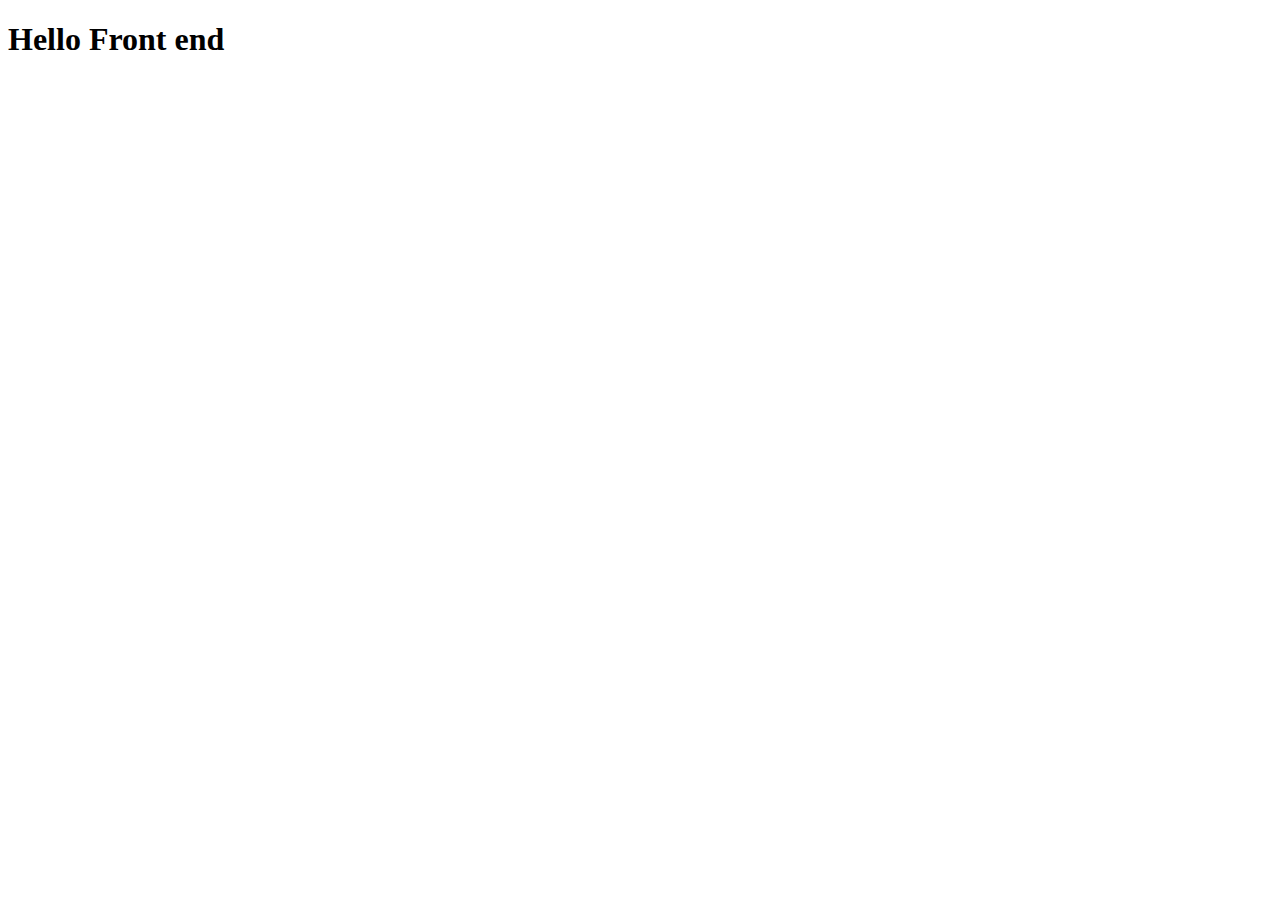
<file: my-svelte-project/index.html>
<!DOCTYPE html>
<html>
  <head>
    <title>My first Svelte app</title>
  </head>
  <body>
    <main></main>
    <script src='hello.js'></script>
    <script>
      var app = new hello({
        target: document.querySelector('main'),
        data: {
          name: 'Front end'
        }
      })
    </script>
  </body>
</html>
</file>
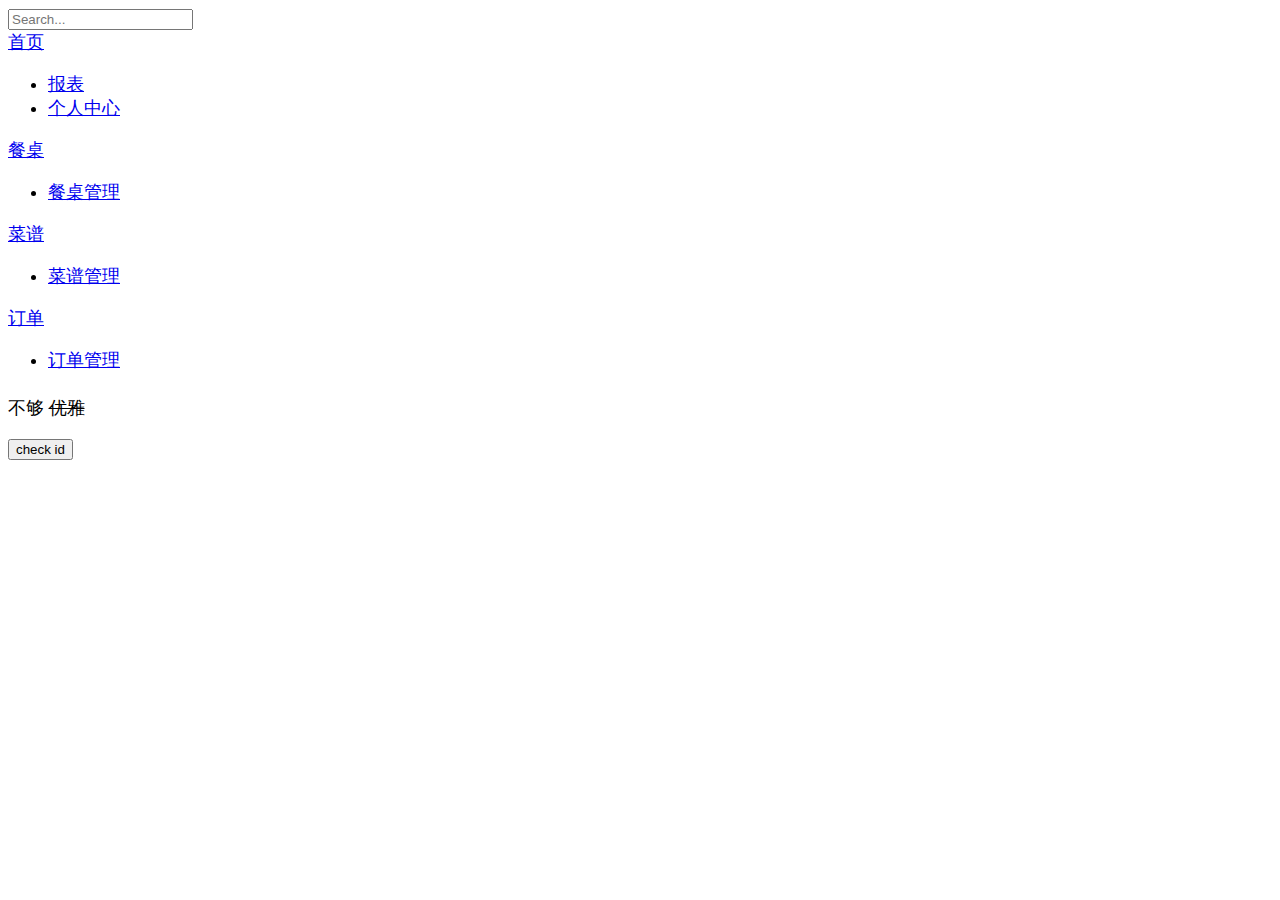
<file: check_js.html>
<!DOCTYPE html>
<html>
<head>
  <meta charset="utf-8">
<script type="text/javascript" src="http://apps.bdimg.com/libs/jquery/2.1.1/jquery.min.js">
</script>
<script type="text/javascript" src="demo.js" ></script>
</head>
<body>
  <span style="font-size:18px;">
    <div class="sidebar-nav">
          <form class="search form-inline">
              <input type="text" placeholder="Search...">
          </form>

          <a href="#dashboard-menu" class="nav-header" data-toggle="collapse"><i class="icon-dashboard"></i>首页</a>
          <ul id="dashboard-menu" class="nav nav-list collapse ">
              <li><a href="/WirelessOrder/home.do?flag=home">报表</a></li>
              <li><a href="/WirelessOrder/home.do?flag=grzx">个人中心</a></li>
          </ul>

          <a href="#table-menu" class="nav-header" data-toggle="collapse"><i class="icon-table"></i>餐桌
          </a>
          <ul id="table-menu" class="nav nav-list collapse in">
              <li ><a href="/WirelessOrder/table.do?flag=table">餐桌管理</a></li>
          </ul>
  </span>
          <a href="#menu-menu" class="nav-header collapsed" data-toggle="collapse"><i class="icon-reorder"></i>菜谱
           </a>
          <ul id="menu-menu" class="nav nav-list collapse">
              <li ><a href="/WirelessOrder/menu.do?flag=menu">菜谱管理</a></li>
          </ul>

          <a href="#order-menu" class="nav-header" data-toggle="collapse"><i class="icon-th-large"></i>订单</a>
          <ul id="order-menu" class="nav nav-list collapse">
              <li ><a href="/WirelessOrder/order.do?flag=order">订单管理</a></li>
          </ul>
      </div>

<h1 id="h01"></h1>
<p>
  不够
  <del>优雅</del>
</p>

<input id = "Odin" value="check id" type="button"/>
</body>
</html>
</file>
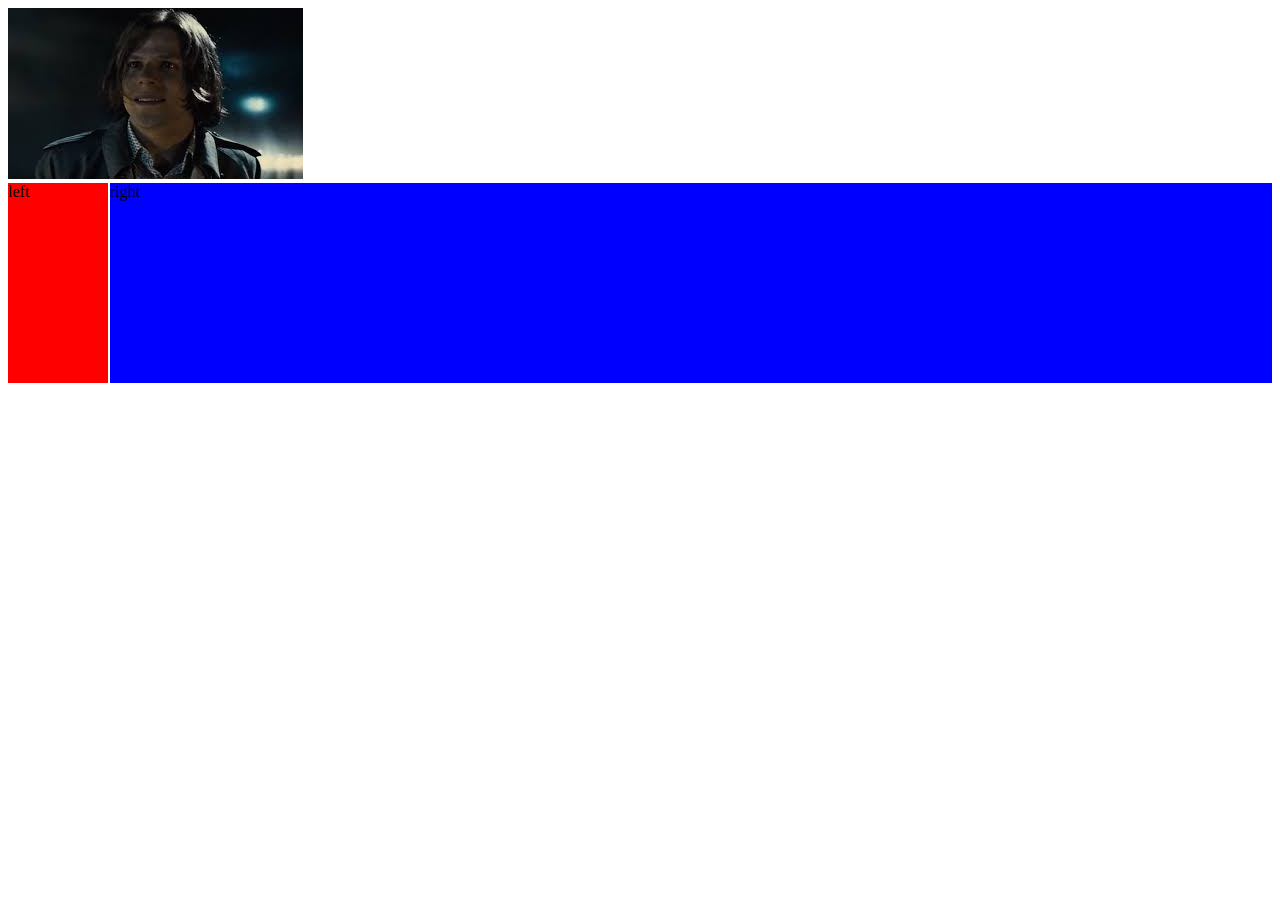
<file: dictator.html>
<!DOCTYPE html>
<html>
  <head>
    <meta charset="utf-8" />
    <title>My test page</title>
    <link rel="stylesheet" type="text/css" href="styles/style.css" />
  </head>
  <body>
    <img src="images/images.jpg" alt="My test image" />
    <div class="parent">
      <div class="left">
        left
      </div>
      <div class="rigth-fix">

        <div class="right">
          right
        </div>
      </div>

    </div>
  </body>
</html>
</file>
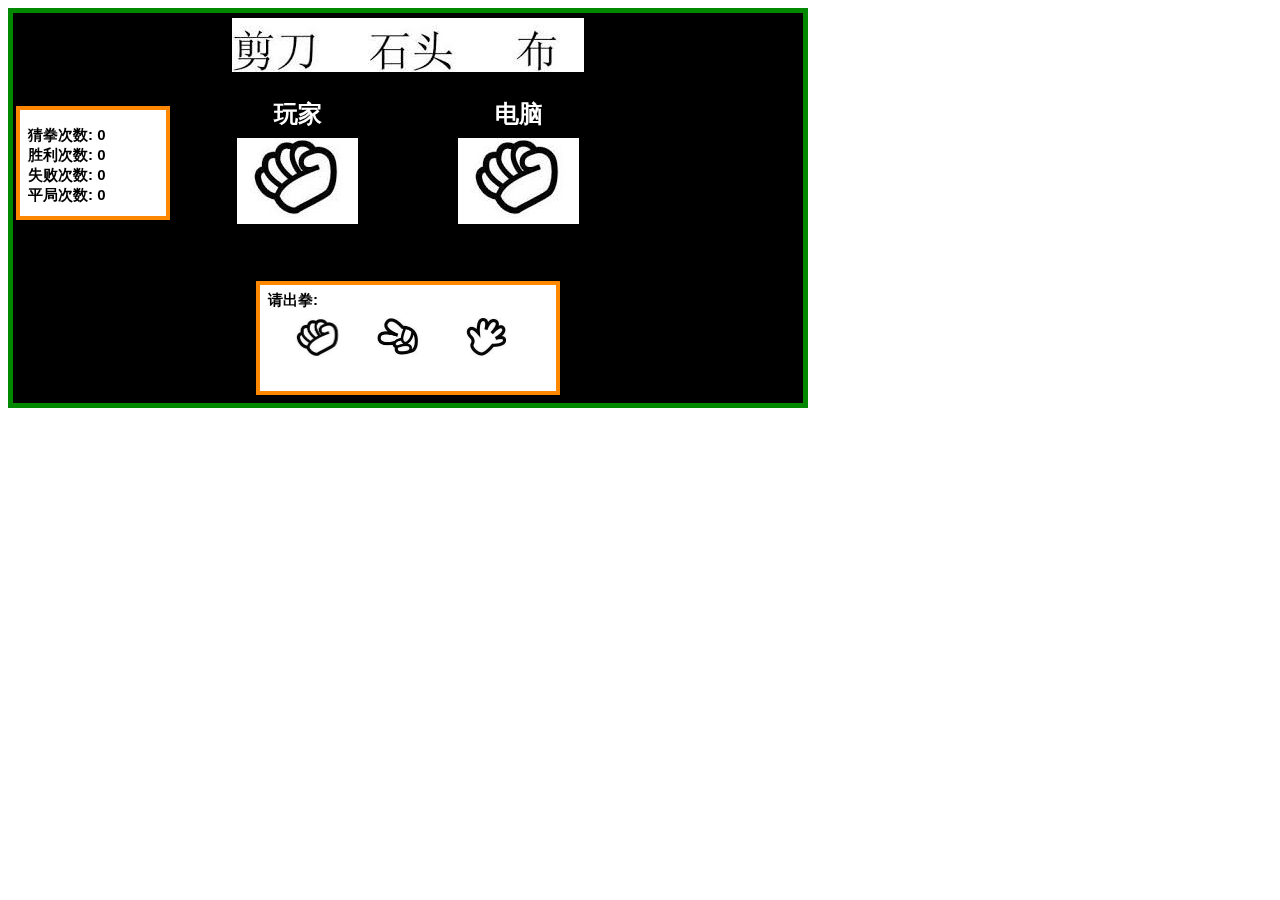
<file: jiandaoshitoubu.html>
<!DOCTYPE html>
<html>
  <head>
    <meta charset="utf-8">
    <script type="text/javascript" src="scripts/lufylegend-1.10.1.js">

    </script>
    <title></title>
  </head>
  <body>
      <div class="" id="tLegend">
        loading...
      </div>
      <script type="text/javascript">
        init(50, "tLegend", 800, 400, main);
        var backLayer,
         resultLayer,
         clickLayer,
         loadingLayer,
         selfBitmap,
         enemyBitmap,
         selfTextAll,
         selfTextWin,
         selfTextLoss,
         selfTextDraw,
         win = 0,
         loss = 0,
         draw = 0;
        var imgList = {};
        var imgData = new Array(
          {name: "title", path: "images/jsb.jpg"},
          {name: "s", path: "images/s.jpg"},
          {name: "j", path: "images/j.jpg"},
          {name: "b", path: "images/b.jpg"}
        );
        var showList = new Array();
        function main() {
          backLayer = new LSprite();
          addChild(backLayer);
          loadingLayer = new LoadingSample3();
          backLayer.addChild(loadingLayer);
          LLoadManage.load(
            imgData,
            function(progress){
              loadingLayer.setProgress(progress);
            },
            function(result){
              imgList = result;
              backLayer.removeChild(loadingLayer);
              loadingLayer = null;
              gameInit();
            }
          )

        }

        function gameInit() {
          showList.push(new LBitmapData(imgList["s"]));
          showList.push(new LBitmapData(imgList["j"]));
          showList.push(new LBitmapData(imgList["b"]));
          backLayer.graphics.drawRect(10, "#008800", [0, 0, LGlobal.width, LGlobal.height], true, "#000000");

          var titleBitmap = new LBitmap(new LBitmapData(imgList["title"]));
          titleBitmap.x = (LGlobal.width - titleBitmap.width)/2;
          titleBitmap.y = 10;
          backLayer.addChild(titleBitmap);

          selfBitmap = new LBitmap(showList[0]);
          selfBitmap.x = 400 - selfBitmap.width - 50;
          selfBitmap.y = 130;
          backLayer.addChild(selfBitmap);

          enemyBitmap = new LBitmap(showList[0]);
          enemyBitmap.x = 400 + 50;
          enemyBitmap.y = 130;
          backLayer.addChild(enemyBitmap);

          var nameText;
          nameText = new LTextField();
          nameText.text = "玩家";
          nameText.weight = "bolder";
          nameText.color = "#ffffff";
          nameText.size = 24;
          nameText.x = selfBitmap.x + (selfBitmap.width - nameText.getWidth())/2;
          nameText.y = 95;
          backLayer.addChild(nameText);

          nameText = new LTextField();
          nameText.text = "电脑";
          nameText.weight = "bolder";
          nameText.color = "#ffffff";
          nameText.size = 24;
          nameText.x = enemyBitmap.x + (enemyBitmap.width - nameText.getWidth())/2;
          nameText.y = 95;
          backLayer.addChild(nameText);

          initResultLayer();
          initClickLayer();
        }

        function initResultLayer() {
          resultLayer = new LSprite();
          resultLayer.graphics.drawRect(4, "#ff8800", [0,0,150,110], true, "#ffffff");
          resultLayer.x = 10;
          resultLayer.y = 100;
          backLayer.addChild(resultLayer);

          selfTextAll = new LTextField();
          selfTextAll.text = "猜拳次数: 0";
          selfTextAll.weight = "bolder";
          selfTextAll.x = 10;
          selfTextAll.y = 20;
          resultLayer.addChild(selfTextAll);

          selfTextWin = new LTextField();
          selfTextWin.text = "胜利次数: 0";
          selfTextWin.weight = "bolder";
          selfTextWin.x = 10;
          selfTextWin.y = 40;
          resultLayer.addChild(selfTextWin);

          selfTextLoss = new LTextField();
          selfTextLoss.text = "失败次数: 0";
          selfTextLoss.weight = "bolder";
          selfTextLoss.x = 10;
          selfTextLoss.y = 60;
          resultLayer.addChild(selfTextLoss);

          selfTextDraw = new LTextField();
          selfTextDraw.text = "平局次数: 0";
          selfTextDraw.weight = "bolder";
          selfTextDraw.x = 10;
          selfTextDraw.y = 80;
          resultLayer.addChild(selfTextDraw);
        }

        function initClickLayer() {
          clickLayer = new LSprite();
          clickLayer.graphics.drawRect(4, "#ff8800", [0,0,300,110], true, "#ffffff");
          var msgText = new LTextField();
          msgText.text = "请出拳: ";
          msgText.weight = "bolder";
          msgText.x = 10;
          msgText.y = 10;
          clickLayer.addChild(msgText);

          var btnShitou = getButton("s");
          btnShitou.x = 30;
          btnShitou.y = 35;
          clickLayer.addChild(btnShitou);
          btnShitou.addEventListener(LMouseEvent.MOUSE_UP, onclick);

          var btnJiandao = getButton("j");
          btnJiandao.x = 115;
          btnJiandao.y = 35;
          clickLayer.addChild(btnJiandao);
          btnJiandao.addEventListener(LMouseEvent.MOUSE_UP, onclick);

          var btnBu = getButton("b");
          btnBu.x = 200;
          btnBu.y = 35;
          clickLayer.addChild(btnBu);
          btnBu.addEventListener(LMouseEvent.MOUSE_UP, onclick);

          clickLayer.x = 250;
          clickLayer.y = 275;
          backLayer.addChild(clickLayer);
        }

        function getButton(value) {
          var btnUp = new LBitmap(new LBitmapData(imgList[value]));
          btnUp.scaleX = 0.5;
          btnUp.scaleY = 0.5;
          var btnOver = new LBitmap(new LBitmapData(imgList[value]));
          btnOver.scaleX = 0.5;
          btnOver.scaleY = 0.5;
          btnOver.x = 2;
          btnOver.y = 2;
          var btn = new LButton(btnUp, btnOver);
          btn.name = value;
          return btn;
        }

        var checkList = [
          [0, 1, -1],
          [-1, 0, 1],
          [1, -1, 0],
        ];
        function onclick(event, display) {
          var selfValuse, enemyValue;
          if (display.name === "s") {
            selfValue = 0;
          }
          else if (display.name === "j") {
            selfValue = 1;
          }
          else if (display.name === "b") {
            selfValue = 2;
          }
          enemyValue = Math.floor(Math.random() * 3);
          selfBitmap.bitmapData = showList[selfValue];
          enemyBitmap.bitmapData = showList[enemyValue];
          var result = checkList[selfValue][enemyValue];
          if (result === -1) {
            loss += 1;
          }
          else if (result === 1) {
            win += 1;
          }
          else {
            draw += 1;
          }
          selfTextWin.text = "胜利次数: " + win;
          selfTextLoss.text = "失败次数: " + loss;
          selfTextDraw.text = "平局次数: " + draw;
          selfTextAll.text = "猜拳次数: " + (win + loss + draw);
        }
        // function loadBitmapdata(event) {
        //   var bitmapdata = new LBitmapData(loader.content);
        //   var bitmap = new LBitmap(bitmapdata);
        //
        //   bitmap.x = 50;
        //   bitmap.y = 50;
        //   bitmap.rotate = 60;
        //   bitmap.alpha = 0.4;
        //   addChild(bitmap);
        // }
      </script>
  </body>

</html>
</file>
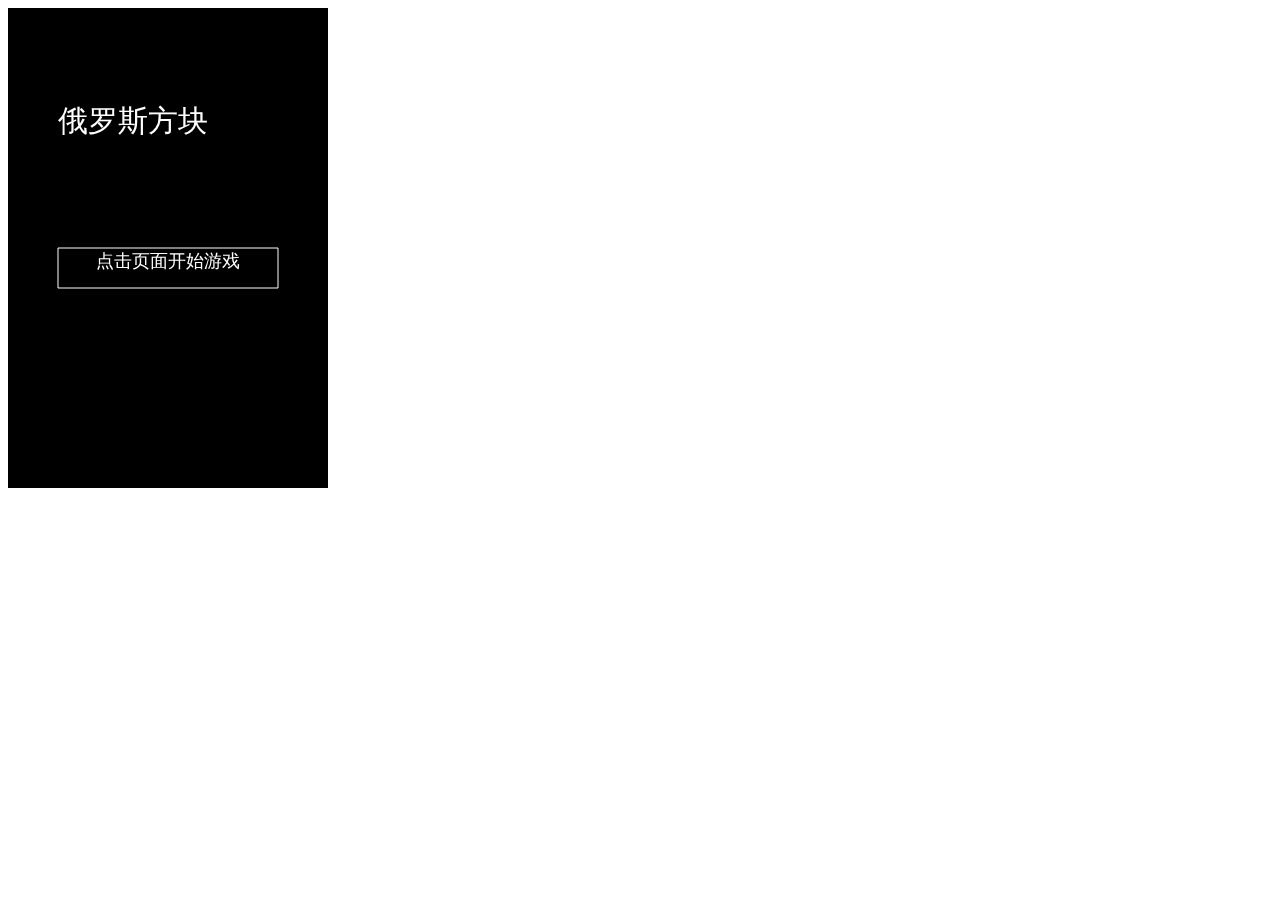
<file: tetris.html>
<!DOCTYPE html>
<html>
  <head>
    <meta charset="utf-8">
    <script type="text/javascript" src="scripts/lufylegend-1.10.1.js"></script>
    <script type="text/javascript" src="tetris_js/Box.js"></script>
    <title></title>
  </head>
  <body>
    <div class="" id="canvas">
      loading...
    </div>
    <script type="text/javascript">
      init(30, "canvas", 320, 480, main, LEvent.INIT);
      var loadingLayer, backLayer, graphicsMap, nextLayer;
      var imgList = {};
      var imgData = new Array(
        {name: "backImage", path: "images/backImage.png"},
        {name: "r1", path: "images/r1.png"},
        {name: "r2", path: "images/r2.png"},
        {name: "r3", path: "images/r3.png"},
        {name: "r4", path: "images/r4.png"}
      );
      var START_X1 = 15;
      var START_Y1 = 20;
      var START_X2 = 228;
      var START_Y2 = 65;
      var BOX;
      var map;
      var nodeList
      var bitmapDataList;
      var speed = 15, speedMax = 15, speedIndex = 0;
      var pointBox = {x: 0, y: 0};
      var nowBox, nextBox;
      var myKey = {
      	keyControl:null,
      	step:1,
      	stepindex:0,
      	isTouchDown:false,
      	touchX:0,
      	touchY:0,
      	touchMove:false
      };
      var point = del = 0;
      var pointText, delText;


      function main() {
        BOX = new Box();
        map = [
          [0, 0, 0, 0, 0, 0, 0, 0, 0, 0],
          [0, 0, 0, 0, 0, 0, 0, 0, 0, 0],
          [0, 0, 0, 0, 0, 0, 0, 0, 0, 0],
          [0, 0, 0, 0, 0, 0, 0, 0, 0, 0],
          [0, 0, 0, 0, 0, 0, 0, 0, 0, 0],
          [0, 0, 0, 0, 0, 0, 0, 0, 0, 0],
          [0, 0, 0, 0, 0, 0, 0, 0, 0, 0],
          [0, 0, 0, 0, 0, 0, 0, 0, 0, 0],
          [0, 0, 0, 0, 0, 0, 0, 0, 0, 0],
          [0, 0, 0, 0, 0, 0, 0, 0, 0, 0],
          [0, 0, 0, 0, 0, 0, 0, 0, 0, 0],
          [0, 0, 0, 0, 0, 0, 0, 0, 0, 0],
          [0, 0, 0, 0, 0, 0, 0, 0, 0, 0],
          [0, 0, 0, 0, 0, 0, 0, 0, 0, 0],
          [0, 0, 0, 0, 0, 0, 0, 0, 0, 0],
          [0, 0, 0, 0, 0, 0, 0, 0, 0, 0],
          [0, 0, 0, 0, 0, 0, 0, 0, 0, 0],
          [0, 0, 0, 0, 0, 0, 0, 0, 0, 0],
          [0, 0, 0, 0, 0, 0, 0, 0, 0, 0],
          [0, 0, 0, 0, 0, 0, 0, 0, 0, 0],
        ];


        backLayer = new LSprite();
        backLayer.graphics.drawRect(1, "#000000", [0, 0,320, 480], true, "#000000");
        addChild(backLayer);
        loadingLayer = new LoadingSample1();
        backLayer.addChild(loadingLayer);
        LLoadManage.load(
          imgData,
          function(progress) {
            loadingLayer.setProgress(progress);
          },
          gameInit
        )
      }

      function gameInit(result) {
        imgList = result;
        backLayer.removeChild(loadingLayer);
        loadingLayer = null;
        var title = new LTextField();
        title.x = 50;
        title.y = 100;
        title.size = 30;
        title.color = "#FFFFFF";
        title.text = "俄罗斯方块";
        backLayer.addChild(title);

        backLayer.graphics.drawRect(1, "#FFFFFF", [50, 240, 220, 40]);
        var txtClick = new LTextField();
        txtClick.size = 18;
        txtClick.color = "#FFFFFF";
        txtClick.text = "点击页面开始游戏";
        txtClick.x = (LGlobal.width - txtClick.getWidth())/2;
        txtClick.y = 245;
        backLayer.addChild(txtClick);
        backLayer.addEventListener(LMouseEvent.MOUSE_UP, gameToStart);


      }

      function gameToStart() {
        backLayer.die();
        backLayer.removeAllChild();

        var bitmap = new LBitmap(new LBitmapData(imgList["backImage"]));
        backLayer.addChild(bitmap);

        pointText = new LTextField();
        pointText.x = 240;
        pointText.y = 200;
        pointText.size = 20;
        backLayer.addChild(pointText);

        delText = new LTextField();
        delText.x = 240;
        delText.y = 290;
        delText.size = 20;
        backLayer.addChild(delText);

        speedText = new LTextField();
        speedText.x = 240;
        speedText.y = 385;
        speedText.size = 20;
        backLayer.addChild(speedText);

        showText();

        graphicsMap = new LSprite();
        backLayer.addChild(graphicsMap);

        nextLayer = new LSprite();
        backLayer.addChild(nextLayer);

        bitmapDataList = [
          new LBitmapData(imgList["r1"]),
          new LBitmapData(imgList["r2"]),
          new LBitmapData(imgList["r3"]),
          new LBitmapData(imgList["r4"])
        ];

        nodeList = [];
        var i, j, nArr, bitmap;
        for (i = 0; i < map.length; i++) {
          nArr = [];
          for (j = 0; j < map[0].length; j++) {
            bitmap = new LBitmap(bitmapDataList[0]);
            bitmap.x = bitmap.getWidth() * j + START_X1;
            bitmap.y = bitmap.getHeight() * i + START_Y1;
            graphicsMap.addChild(bitmap);
            nArr[j] = {
              "index": -1,
              "value": 0,
              "bitmap": bitmap
            };
          }
          nodeList[i] = nArr;
        }

        getNewBox();
        plusBox();

        backLayer.addEventListener(LEvent.ENTER_FRAME, onframe);

        backLayer.addEventListener(LMouseEvent.MOUSE_DOWN, touchDown);
        backLayer.addEventListener(LMouseEvent.MOUSE_UP, touchUp);
        backLayer.addEventListener(LMouseEvent.MOUSE_MOVE, touchMove);
        if(!LGlobal.canTouch) {
          LEvent.addEventListener(LGlobal.window, LKeyboardEvent.KEY_DOWN, onKeyDown);
          LEvent.addEventListener(LGlobal.window, LKeyboardEvent.KEY_UP, onKeyUp);
        }
      }

      function showText() {
        pointText.text = point;
        delText.text = del;
        speedText.text = speedMax - speed + 1;
      }

      function removeBox() {
        var i, j, count = 0;
        for (i = pointBox.y; i < (pointBox.y + 4); i++) {
          if (i < 0 || i >= map.length) continue;
          for (j = 0;j < map[0].length; j++) {
            if(map[i][j] === 0) {
              break;
            }
            if(j === map[0].length - 1) {
              moveLine(i);
              count++;
            }
          }
        }
        if (count === 0) return;
        del += count;
        if (count === 1) {
          point += 1;
        }
        else if (count === 2) {
          point += 3;
        }
        else if (count === 3) {
          point += 6;
        }
        else if (count === 4) {
          point += 10;
        }
        if (speed > 1 && del / 100 >= (speedMax - speed + 1)) {
          speed--;
        }
        showText();

      }

      function touchDown(event) {
        myKey.isTouchDown = true;
        myKey.touchX = Math.floor(event.selfX / 20);
        myKey.touchY = Math.floor(event.selfY / 20);
        myKey.touchMove = false;
        myKey.keyControl = null;
      }

      function touchUp(event) {
        myKey.isTouchDown = false;
        if (!myKey.touchMove) myKey.keyControl = "up";
      }

      function touchMove(event) {
        if (!myKey.isTouchDown) return;
        var mx = Math.floor(event.selfX / 20);
        if (myKey.touchX === 0) {
          myKey.touchX = mx;
          myKey.touchY = Math.floor(event.selfY / 20);
        }
        if (mx > myKey.touchX) {
          myKey.keyControl = "right";
        }
        else if (mx < myKey.touchX) {
          myKey.keyControl = "left";
        }
        if (Math.floor(event.selfY / 20) > myKey.touchY) {
          myKey.keyControl = "down";
        }
      }

      function changeBox() {
        var saveBox = nowBox;
        nowBox = [
          [0, 0, 0, 0],
          [0, 0, 0, 0],
          [0, 0, 0, 0],
          [0, 0, 0, 0],
        ];
        var i, j;
        for (i = 0; i < saveBox.length; i++ ) {
          for (j = 0; j < saveBox[1].length; j++) {
            nowBox[i][j] = saveBox[(3-j)][i];
          }
        }
        if (!checkPlus(0, 0)) {
          nowBox = saveBox;
        }
      }

      function onKeyDown(event) {
        if (myKey.keyControl != null) return;
        if (event.keyCode === 37) {
          myKey.keyControl = "left";
        }
        else if (event.keyCode === 38) {
          myKey.keyControl = "up";
        }
        else if (event.keyCode === 39) {
          myKey.keyControl = "right";
        }
        else if (event.keyCode === 40) {
          myKey.keyControl = "down";
        }
      }

      function onKeyUp() {
        myKey.keyControl = null;
        myKey.stepindex = 0;
      }

      function getNewBox() {
        if (nextBox == null) {
          nextBox = BOX.getBox();

        }
        nowBox = nextBox;
        pointBox.x = 3;
        pointBox.y = -4;
        nextBox = BOX.getBox();

        nextLayer.removeAllChild();
        var i, j, bitmap;
        for ( i=0; i < nextBox.length; i++) {
          for (j = 0; j < nextBox[0].length; j++) {
            if (nextBox[i][j] === 0) {
              continue;
            }
            bitmap = new LBitmap(bitmapDataList[nextBox[i][j] - 1]);
            bitmap.x = bitmap.getWidth() * j + START_X2;
            bitmap.y = bitmap.getHeight() * i + START_Y2;
            nextLayer.addChild(bitmap);
          }
        }
      }

      function plusBox() {
        var i, j;
        for(i = 0; i < nowBox.length; i++) {
          for (j = 0; j < nowBox[i].length; j++) {
            if (i + pointBox.y < 0 || i + pointBox.y >= map.length || j+pointBox.x < 0 || j+pointBox.x >= map[0].length) {
              continue;
            }
            map[i+pointBox.y][j+pointBox.x] = nowBox[i][j] + map[i+pointBox.y][j+pointBox.x];
            nodeList[i+pointBox.y][j+pointBox.x]["index"] = map[i+pointBox.y][j+pointBox.x] -1;
          }
        }
      }

      function minusBox() {
        var i, j;
        for(i = 0; i < nowBox.length; i++) {
          for(j = 0; j < nowBox[i].length; j++) {
            if (i + pointBox.y < 0 || i + pointBox.y >= map.length || j+pointBox.x < 0 || j+pointBox.x >= map[0].length) {
              continue;
            }
            map[i+pointBox.y][j+pointBox.x] = map[i+pointBox.y][j+pointBox.x] - nowBox[i][j];
            nodeList[i+pointBox.y][j+pointBox.x]["index"] = map[i+pointBox.y][j+pointBox.x] - 1;
          }
        }
      }

      function checkPlus(nx, ny) {
        var i, j;
        for (i = 0; i < nowBox.length; i++) {
          for (j = 0; j < nowBox[i].length; j++) {
            if (i + pointBox.y + ny < 0) {
              continue;
            }
            else if (i+pointBox.y + ny >= map.length || j+pointBox.x + nx < 0 || j+pointBox.x + nx >= map[0].length) {
              if (nowBox[i][j] === 0) {
                continue;
              }
              else {
                return false;
              }

            }
            if (nowBox[i][j] > 0 && map[i+pointBox.y + ny][j+pointBox.x +nx] > 0) {
              return false;
            }
          }
        }
        return true;
      }


      function onframe() {
        minusBox();
        if(myKey.keyControl != null && myKey.stepindex-- < 0) {
          myKey.stepindex = myKey.step;
          switch (myKey.keyControl) {
            case "left":
              if (checkPlus(-1, 0)) {
                pointBox.x -= 1;
                if (LGlobal.canTouch || true) {
                  myKey.keyControl = null;
                  myKey.touchMove = true;
                  myKey.touchX = 0;
                }
              }
              break;
            case "right":
              if (checkPlus(1, 0)) {
                pointBox.x += 1;
                if (LGlobal.canTouch || true) {
                  myKey.keyControl = null;
                  myKey.touchMove = true;
                  myKey.touchX = 0;
                }
              }
              break;
            case "down":
              if (checkPlus(0, 1)) {
                pointBox.y += 1;
                if (LGlobal.canTouch || true) {
                  myKey.keyControl = null;
                  myKey.touchMove = true;
                  myKey.touchY = 0;
                }
              }
              break;
            case "up":
              changeBox();
              if (LGlobal.canTouch || true) {
                myKey.keyControl = null;
                myKey.stepindex = 0;
              }
              break;
            default:
              break;
          }
        }
        if (speedIndex++ > speed) {
          speedIndex = 0;
          if (checkPlus(0, 1)){
            pointBox.y++;
          }
          else {
            plusBox();
            if(pointBox.y < 0) {
              gameOver();
              return;
            }
            getNewBox();
          }
        }
        plusBox();
        drawMap();
      }


      function moveLine(line) {
        var i;
        for (i = line; i > 1; i--) {
          for (j = 0; j < map[0].length; j++) {
            map[i][j] = map[i-1][j];
            nodeList[i][j].index = nodeList[i-1][j].index;
          }
        }
        for (j = 0; j < map[0].length; j++) {
          map[0][j] = 0;
          nodeList[0][j].index = -1;
        }
      }


      function drawMap() {
        var i, j, boxl = 15;
        for (i = 0; i < map.length; i++) {
          for (j = 0; j < map[0].length; j++) {
            if (nodeList[i][j]["index"] >= 0) {
              nodeList[i][j]["bitmap"].bitmapData = bitmapDataList[nodeList[i][j]["index"]];

            }
            else {
              nodeList[i][j]["bitmap"].bitmapData = null;
            }
          }
        }
      }

      function gameOver() {
        backLayer.die();
        var overTxt = new LTextField();
        overTxt.color = "#c23c3c"
        overTxt.size = 40;
        overTxt.text = "游戏结束";
        overTxt.x = (LGlobal.width - overTxt.getWidth()) * 0.5;
        overTxt.y = 200;
        backLayer.addChild(overTxt);
      }
    </script>
  </body>
</html>
</file>
<file: styles/style.css>
.left{width: 100px;height: 200px;float: left; background-color: red;}
.right-fix{width:100%;margin-left:-100px;float:right;}
.right{margin-left: 102px;height: 200px; background-color: blue;}
</file>
